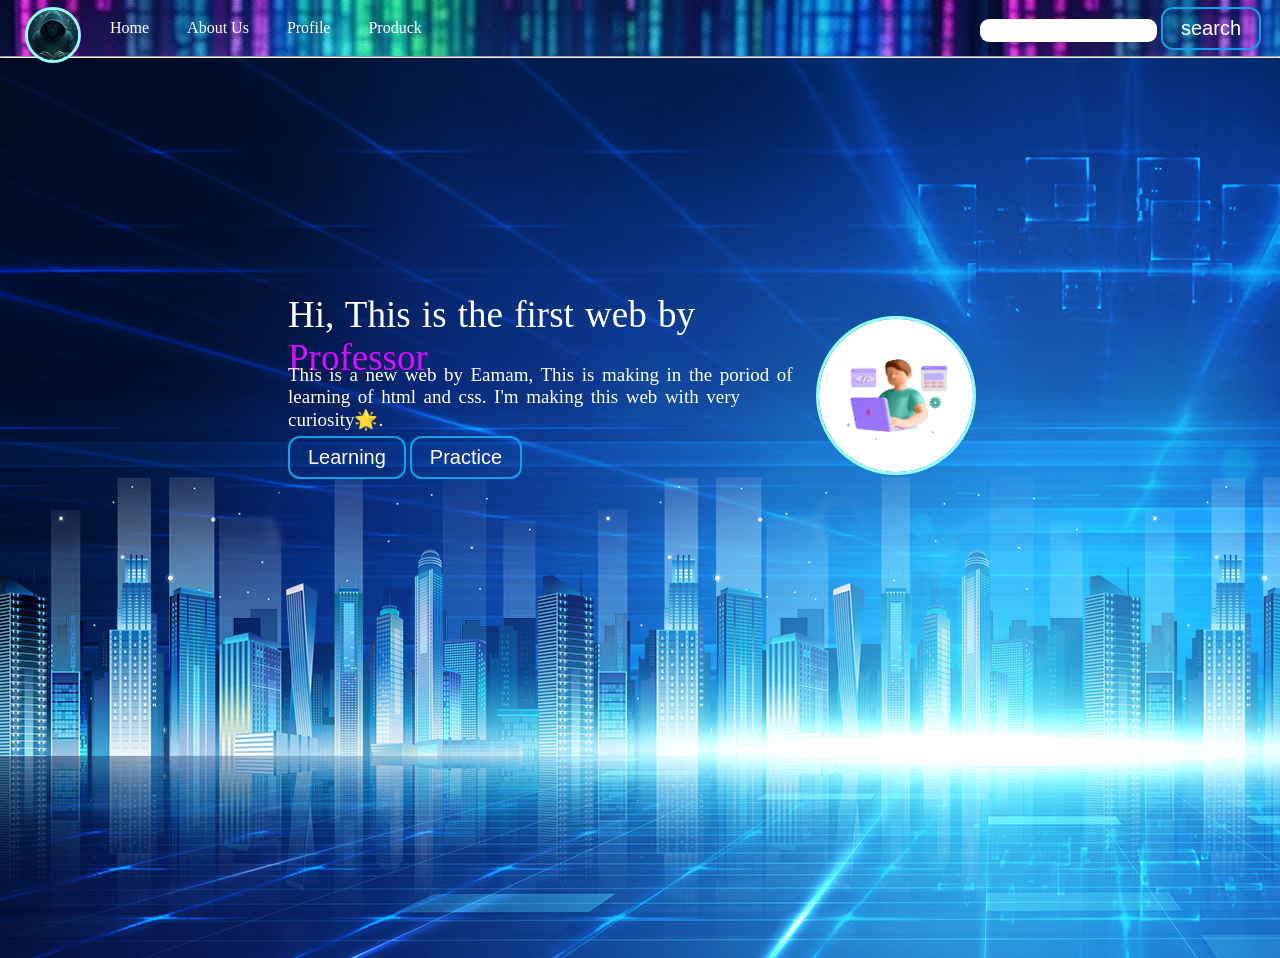
<file: project_01/html/index.html>
<!DOCTYPE html>
<html lang="en">

<head>
    <meta charset="UTF-8">
    <meta name="viewport" content="width=device-width, initial-scale=1.0">
    <title>My-Project</title>
    <link rel="stylesheet" href="/project_01/css/style.css">
</head>

<body>
    <header>
        <!-- <h1 class="header"> Eamam's Profile</h1> -->
        <nav class="navbar header">
            <ul class="left-nav">
                <div class="logo"> <img src="/project_01/img/logo.jpg" alt="Logo"></div>
                <li><a href="#">Home</a></li>
                <li><a href="#">About Us</a></li>
                <li><a href="#">Profile</a></li>
                <li><a href="#">Produck</a></li>
            </ul>

            <div class="right-nav">
                <input type="text" name="search" id="search">
                <button class="btn sm-btn">search</button>
            </div>
        </nav>

        <hr class="hr">

        <section class="first_section background">

            <div class="box_main">
                <div class="first_half">
                    <p class="big_text">
                        Hi, This is the first web by  <span class="pro">Professor</span>
                    </p>

                    <p class="small_text">
                        This is a new web by Eamam, This is making in the poriod of learning of html and css. I'm making
                        this web with very curiosity🌟.
                    </p>
                    <div class="buttons">
                        <button class="btn" >Learning</button>
                        <button class="btn">Practice</button>
                    </div>

                </div>
                <div class="second_half">
                    <img src="/project_01/img/chair.jpg" alt="img" class="chair">
                </div>
            </div>
        </section>
    </header>
</body>

</html>
</file>
<file: project_01/css/style.css>
* { 
    margin: 0;
    padding: 0; 
}

.navbar {    
    align-items: center;
    margin: 0px;
    display: flex;
    color: rgb(250, 250, 250);
    justify-items: center;
    background-color: black;
    width: auto;
    position: sticky;
    cursor: pointer;
    top: 0; 
}

.left-nav{
    display: flex;
    list-style: none;
    margin: 0;
    padding: 0;
    justify-content: flex-start;
    align-items: center;
    width: 50%;
    gap: 20px;
}

.left-nav a {
    display: block;
    padding: 0px 9px;
    color: rgb(255, 255, 255);
    text-decoration: none;
    transition: background 0.3s;
    font-family: Georgia, 'Times New Roman', Times, serif;
}

.left-nav li a:hover {
    /* background-color: #3b3b3b; */
    color: rgb(216, 30, 189);
    font-size: 18.5px;
    font-family:Cambria, Cochin, Georgia, Times, 'Times New Roman', serif;
    font-style: bold;
}

.logo img {
    width: 50px;
    height: 50px;
    border: solid rgb(145, 255, 250) 3px;
    border-radius: 50%;
    /* align-items: center; */
    /* justify-content: center; */
    margin-left: 25px;
    object-fit: cover;
    position: relative;
    top: 9px;

    
}

.right-nav {
    width: 50%;
    text-align: right;
    margin-right: 19px;
    
}

#search {
    padding: 4px;
    border: 5px;
    border-radius: 9px;
}

.header {
    background: rgba(0, 0, 0, 0.7) url(/project_01/img/header.jpg);
    height: 56px;
}


.background {
    background: rgba(0, 0, 0, 0.7) url(/project_01/img/bg.jpg);
    height: 80vh;
}

/* .left_section{
    width: 50%;
}
.big_text{
    color: white;
    text-align: center;
} */

.first_section {
    height: 100vh;
}

.box_main {
    display: flex;
    justify-content: center;
    align-items: center;
    max-width: 55%;
    margin: auto;
    color: white;
    height: 75%;
}

.first_half {
    width: 80%;
    display: flex;
    justify-content: center;
    flex-direction: column;

}

.second_half {
    width: 30%;
}

.second_half img{
    width: 80%;
    border: 3px solid rgb(145, 255, 250);
    border-radius: 150px;
    display: block;
    margin: auto;
}

.chair {
    width: 250px;
    border-color: blueviolet 2px;
    border-radius: 50;
}

.big_text {
    font-size: 37px;
    word-spacing: 2px;
}
.pro {
    color: #da0eff;
}

.small_text {
    font-size: 19px;
    word-spacing: 2.8px;
    margin: -15px 0;
}

.buttons {
    padding: 10px 0px;
}

.btn {
    padding: 8px 18px;
    margin: 10px 0px;
    font-size: 20px;
    border: 2px solid #0fa1ef;
    border-radius: 12px;
    background: none;
    color: #ffffff;
    cursor: pointer;
}
.btn:hover {
    color: rgb(179, 113, 176);
}
</file>
